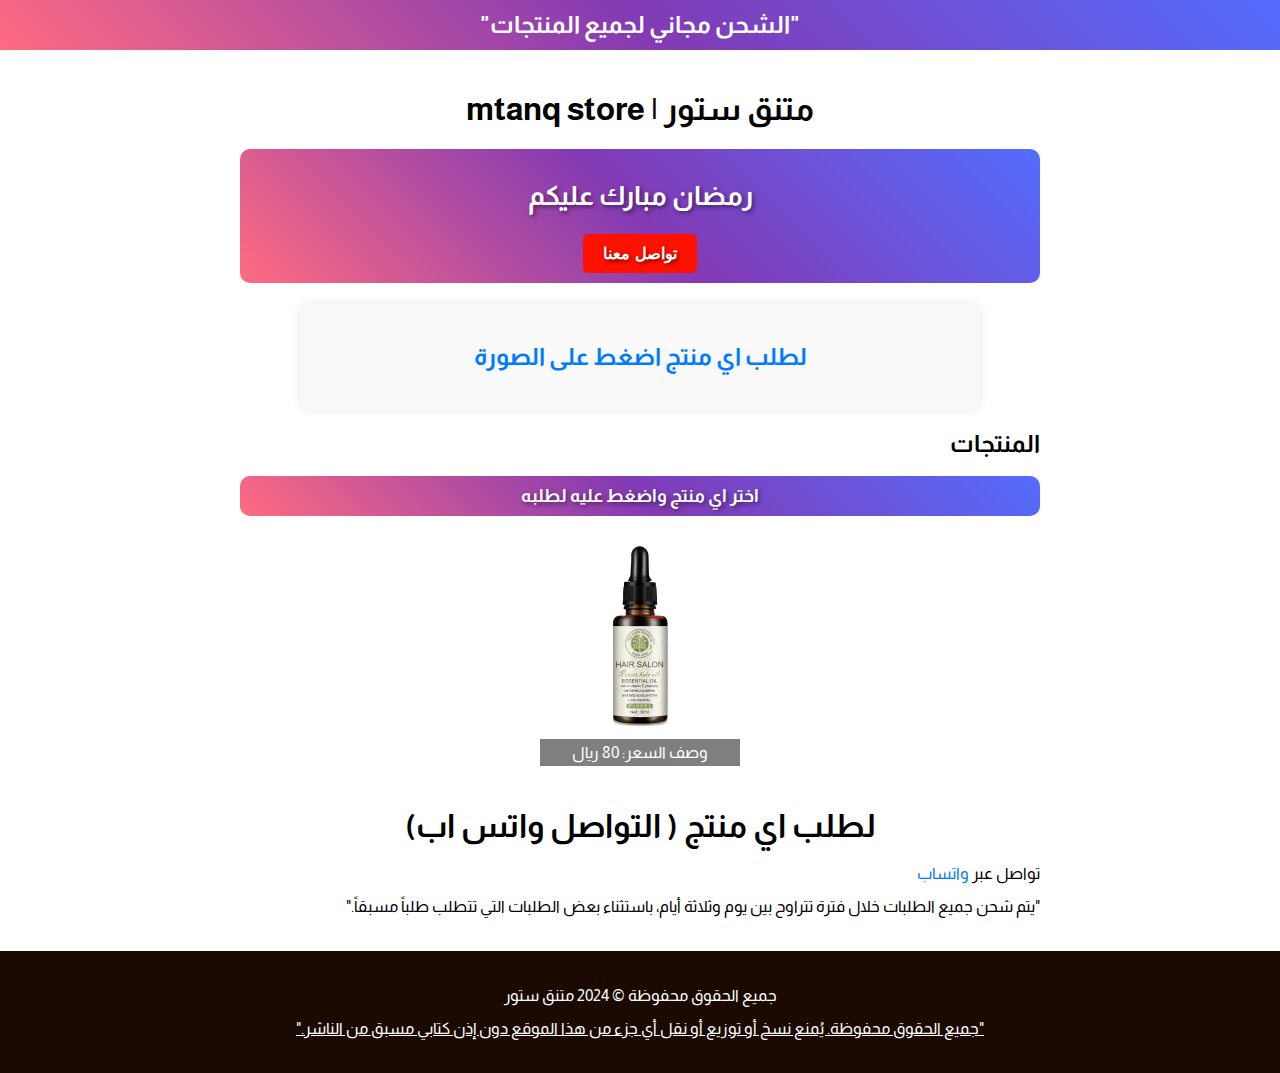
<file: index.html>
<!DOCTYPE html>
<html lang="ar">
<head>
    <meta charset="UTF-8">
    <title>متنق ستور</title>
    <link href="https://fonts.googleapis.com/css2?family=Almarai:wght@400;700&display=swap" rel="stylesheet">
    <link rel="stylesheet" href="style.css">
    <link rel="stylesheet" href="left.offers.css">
    <link rel="stylesheet" href="right.offers.css">
    <link rel="stylesheet" href="banner.css">
    <link rel="stylesheet" href="banner-twasl.css">
</head>
<body>

<div class="banner">
    <!-- اضافة الصورة الخاصة بالبانر -->
 <p>"الشحن مجاني لجميع المنتجات"</p>
</div>


<div class="container">
    <!-- خط فوق الصفحة -->
    <h1>متنق ستور | mtanq store</h1>
    <!-- محتوى صفحتك يأتي هنا -->


<div class="message">
    <h2>رمضان مبارك عليكم</h2>

    <div class="banner-twasl">
        <a href="https://wa.me/966533120015" class="contact-button">تواصل معنا</a>
    </div>
    

</div>
<div class="loffers">
    <h2>لطلب اي منتج اضغط على الصورة</h2>
 
</div>

    <div class="المنتجات">
        <h2>المنتجات</h2>
<p class="message">اختر اي منتج واضغط عليه لطلبه</p>

<div class="gallery">
    <div class="product-image">
        <a href="Page/product1.html"> <!-- وصلة إلى صفحة المنتج -->
            <img src="images/8514206161224.jpg" alt="صورة لزيت الشعر" title="اضغط للمزيد من المعلومات">
            <div class="overlay">
                وصف السعر: 80 ريال
            </div>
        </a>
    </div>



    <!-- يمكن إضافة المزيد من الصور هنا -->

</div>

    </div>

    <h1>لطلب اي منتج ( التواصل واتس اب)</h1>
    <p>تواصل عبر <a href="https://wa.me/966533120015">واتساب</a></p>
    <p>"يتم شحن جميع الطلبات خلال فترة تتراوح بين يوم وثلاثة أيام، باستثناء بعض الطلبات التي تتطلب طلباً مسبقاً."</p>

</div>

<!-- حقوق الملكية -->

<footer class="copyright">
    <p>جميع الحقوق محفوظة &copy; 2024 متنق ستور</p>
    <p><u>"جميع الحقوق محفوظة. يُمنع نسخ أو توزيع أو نقل أي جزء من هذا الموقع دون إذن كتابي مسبق من الناشر."</u></p>
    </div>
</footer>





</body>
</html>
</file>
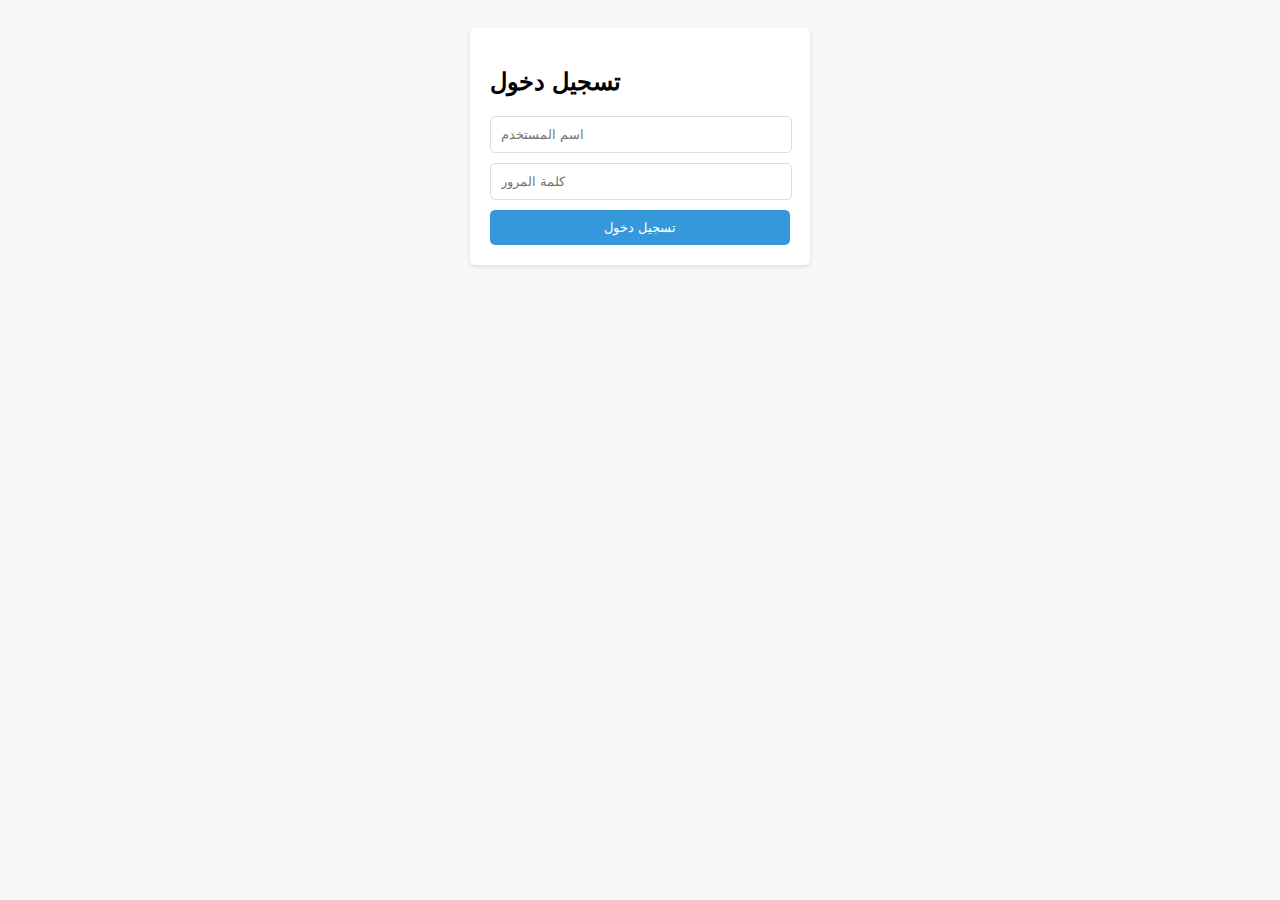
<file: t1.html>
<!DOCTYPE html>
<html lang="ar">
<head>
    <meta charset="UTF-8">
    <title>لوحة تسجيل دخول</title>
    <style>
        body {
            font-family: Arial, sans-serif;
            padding: 20px;
            background-color: #f7f7f7;
        }
        .login-panel {
            width: 300px;
            margin: auto;
            padding: 20px;
            background-color: white;
            box-shadow: 0 2px 4px rgba(0,0,0,0.1);
            border-radius: 5px;
        }
        input[type="text"],
        input[type="password"] {
            width: calc(100% - 20px);
            padding: 10px;
            margin-bottom: 10px;
            border: 1px solid #ddd;
            border-radius: 5px;
        }
        button {
            width: 100%;
            padding: 10px;
            background-color: #3498db;
            color: white;
            border: none;
            border-radius: 5px;
            cursor: pointer;
        }
        button:hover {
            background-color: #2980b9;
        }
    </style>
</head>
<body>

<div class="login-panel">
    <h2>تسجيل دخول</h2>
    <input type="text" id="username" placeholder="اسم المستخدم">
    <input type="password" id="password" placeholder="كلمة المرور">
    <button onclick="login()">تسجيل دخول</button>
</div>

<script>
function login() {
    var username = document.getElementById('username').value;
    var password = document.getElementById('password').value;
    
    // هذه المصادقة مجرد مثال ويجب استبدالها بتحقق من الخادم
    if (username === "admin" && password === "12345") {
        alert("تم تسجيل الدخول بنجاح");
        // إعادة توجيه المستخدم إلى صفحة أخرى أو تحديث واجهة المستخدم
    } else {
        alert("اسم المستخدم أو كلمة المرور غير صحيحة");
    }
}
</script>

</body>
</html>
</file>
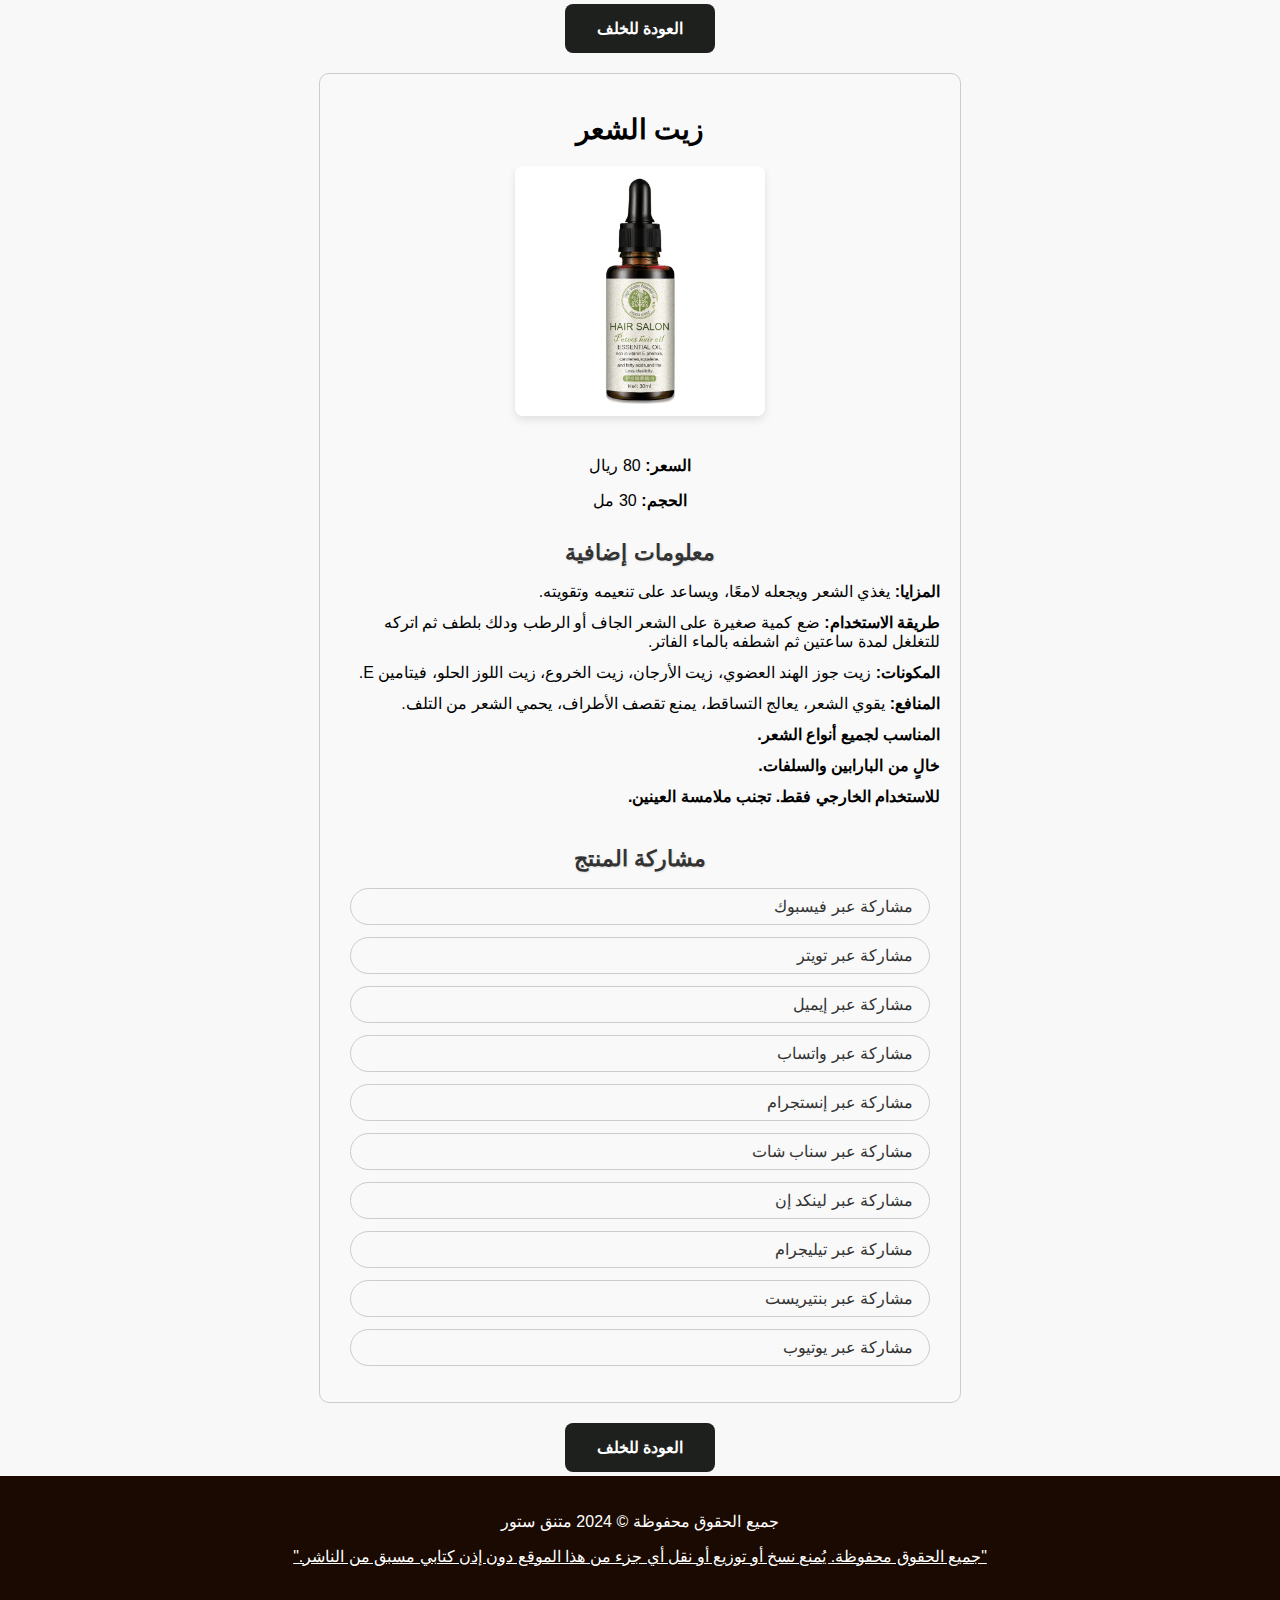
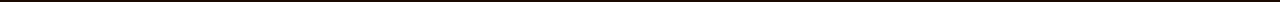
<file: Page/product1.html>
<!DOCTYPE html>
<html lang="ar">
<head>
    <meta charset="UTF-8">
    <title>تفاصيل المنتج</title>
    <link rel="stylesheet" href="bkindex.css">
    <style>
        body {
            font-family: Arial, sans-serif;
            direction: rtl;
            background-color: #f8f8f8;
            margin: 0;
            padding: 0;
        }
.container {
    text-align: center;
    margin: 20px auto;
    padding: 20px;
    border: 1px solid #ccc;
    border-radius: 10px;
    width: 80%;
    max-width: 600px;
    background-color: #f9f9f9;
}

h1 {
    font-family: Arial, sans-serif;
    font-size: 28px;
    margin-bottom: 20px;
}

img {
    width: 250px;
    height: auto;
    margin-bottom: 20px;
    border-radius: 8px;
    box-shadow: 0 4px 8px rgba(0, 0, 0, 0.1);
}

.additional-info, .share-buttons {
    margin-top: 30px;
}

.additional-info h2, .share-buttons h2 {
    font-size: 22px;
    margin-bottom: 15px;
    color: #333;
    text-shadow: 1px 1px 2px rgba(0, 0, 0, 0.1);
}

.additional-info ul, .share-buttons ul {
    list-style-type: none;
    padding: 0;
}

.additional-info li, .share-buttons li {
    margin-bottom: 12px;
    text-align: right;
}

.additional-info li strong {
    color: #000;
}

.share-buttons a {
    display: block;
    text-decoration: none;
    color: #007bff;
    transition: color 0.3s ease;
}

.share-buttons a:hover {
    color: #0056b3;
}





        .share-buttons {
            margin-top: 40px;
            text-align: center;
        }
        .share-buttons a {
            margin: 0 10px;
            color: #333;
            text-decoration: none;
            border: 1px solid #ccc;
            padding: 8px 16px;
            border-radius: 20px;
            transition: background-color 0.3s ease, color 0.3s ease;
        }
        .share-buttons a:hover {
            background-color: #333;
            color: #fff;
        }
        /* استايل لحقوق الملكية */
footer {
    background-color: #1a0a01; /* لون الخلفية */
    color: #fff; /* لون النص */
    text-align: center; /* محاذاة النص في الوسط */
    padding: 20px 0; /* تباعد داخلي للنص */

    width: 100%; /* جعل النص يمتد على عرض الشاشة */
    bottom: 0; /* تحديد موضع النص أسفل الشاشة */
}
    </style>
</head>
<body>
<!-- زر العودة للخلف -->
<button class="back-button" onclick="goBack()">
    <span class="back-button-text">العودة للخلف</span>
</button>

<script>
    function goBack() {
        window.history.back();
    }
</script>
    <div class="container">
        <h1>زيت الشعر</h1>
        <img src="images/8514206161224.jpg" alt="صورة لزيت الشعر">
        <p><strong>السعر:</strong> 80 ريال</p>
        <p><strong>الحجم:</strong> 30 مل</p>
        
        <!-- معلومات إضافية -->
        <div class="additional-info">
            <h2>معلومات إضافية</h2>
            <ul>
                <li><strong>المزايا:</strong> يغذي الشعر ويجعله لامعًا، ويساعد على تنعيمه وتقويته.</li>
                <li><strong>طريقة الاستخدام:</strong> ضع كمية صغيرة على الشعر الجاف أو الرطب ودلك بلطف ثم اتركه للتغلغل لمدة ساعتين ثم اشطفه بالماء الفاتر.</li>
                <li><strong>المكونات:</strong> زيت جوز الهند العضوي، زيت الأرجان، زيت الخروع، زيت اللوز الحلو، فيتامين E.</li>
                <li><strong>المنافع:</strong> يقوي الشعر، يعالج التساقط، يمنع تقصف الأطراف، يحمي الشعر من التلف.</li>
                <li><strong>المناسب لجميع أنواع الشعر.</strong></li>
                <li><strong>خالٍ من البارابين والسلفات.</strong></li>
                <li><strong>للاستخدام الخارجي فقط. تجنب ملامسة العينين.</strong></li>
            </ul>
        </div>
    
        <!-- مشاركة المنتج -->
        <div class="share-buttons">
            <h2>مشاركة المنتج</h2>
            <ul>
                <li><a href="#">مشاركة عبر فيسبوك</a></li>
                <li><a href="#">مشاركة عبر تويتر</a></li>
                <li><a href="#">مشاركة عبر إيميل</a></li>
                <li><a href="#">مشاركة عبر واتساب</a></li>
                <li><a href="#">مشاركة عبر إنستجرام</a></li>
                <li><a href="#">مشاركة عبر سناب شات</a></li>
                <li><a href="#">مشاركة عبر لينكد إن</a></li>
                <li><a href="#">مشاركة عبر تيليجرام</a></li>
                <li><a href="#">مشاركة عبر بنتيريست</a></li>
                <li><a href="#">مشاركة عبر يوتيوب</a></li>
            </ul>
        </div>
    </div>
    <!-- زر العودة للخلف -->
<button class="back-button" onclick="goBack()">
    <span class="back-button-text">العودة للخلف</span>
</button>

<script>
    function goBack() {
        window.history.back();
    }
</script>
<!-- حقوق الملكية -->

<footer class="copyright">
    <p>جميع الحقوق محفوظة &copy; 2024 متنق ستور</p>
    <p><u>"جميع الحقوق محفوظة. يُمنع نسخ أو توزيع أو نقل أي جزء من هذا الموقع دون إذن كتابي مسبق من الناشر."</u></p>
    </div>
</footer>

</body>
</html>
</file>
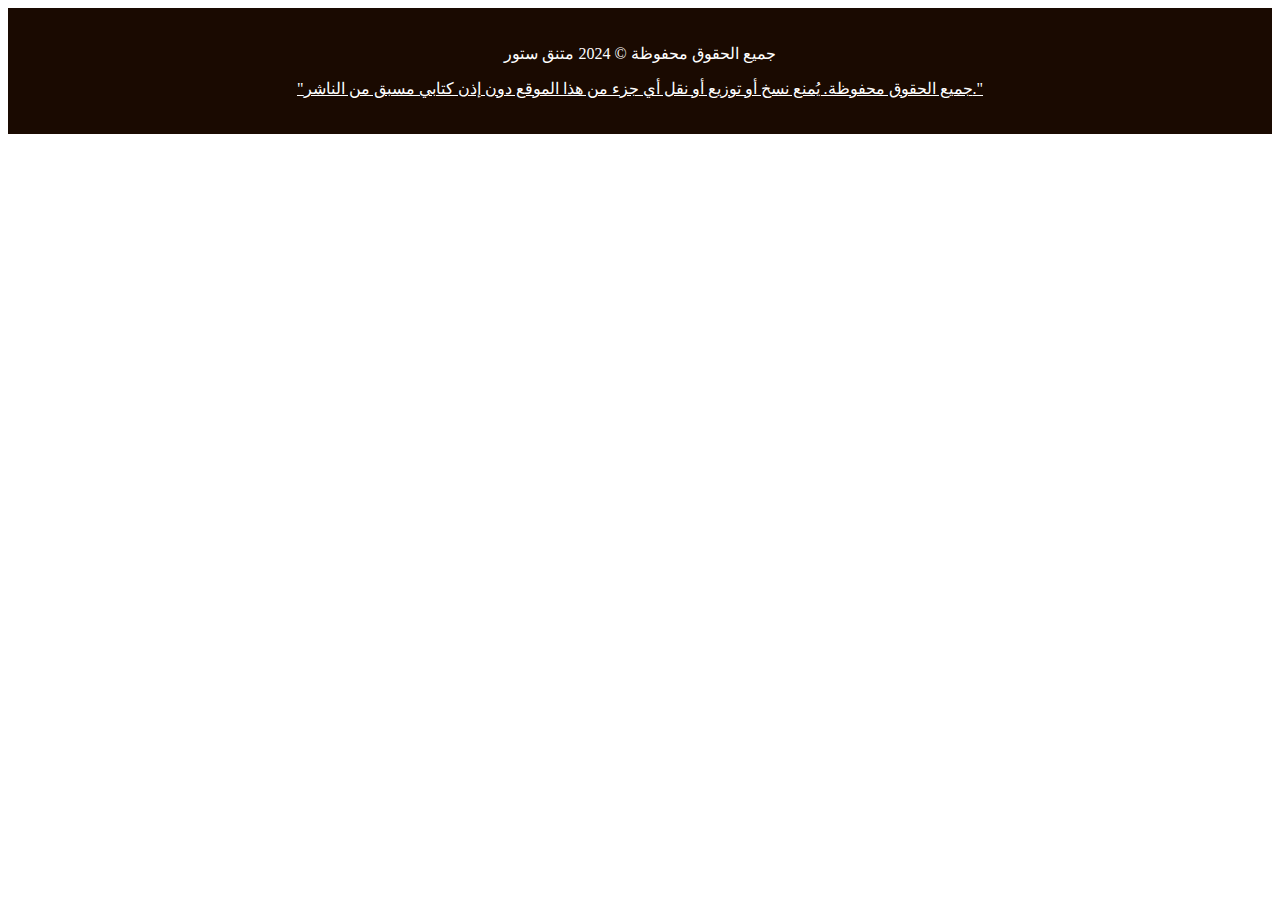
<file: Page/product2.html>
<!DOCTYPE html>
<html lang="en">
<head>
    <meta charset="UTF-8">
    <meta name="viewport" content="width=device-width, initial-scale=1.0">
    <title>Document</title>
</head>
<body>
    <style>/* استايل لحقوق الملكية */
        footer {
            background-color: #1a0a01; /* لون الخلفية */
            color: #fff; /* لون النص */
            text-align: center; /* محاذاة النص في الوسط */
            padding: 20px 0; /* تباعد داخلي للنص */
        
            width: 100%; /* جعل النص يمتد على عرض الشاشة */
            bottom: 0; /* تحديد موضع النص أسفل الشاشة */
        }</style>
    
    <!-- حقوق الملكية -->
    
    <footer class="copyright">
        <p>جميع الحقوق محفوظة &copy; 2024 متنق ستور</p>
        <p><u>"جميع الحقوق محفوظة. يُمنع نسخ أو توزيع أو نقل أي جزء من هذا الموقع دون إذن كتابي مسبق من الناشر."</u></p>
        </div>
    </footer>
</body>
</html>
</file>
<file: style.css>
/* استايل عام */
body {
    font-family: 'Almarai', sans-serif;
    margin: 0;
    padding: 0;
    direction: rtl;
}

.container {
    max-width: 800px;
    margin: auto;
    padding: 20px;
}


/* استايل للعنوان والخط فوق الصفحة */
h1 {
    text-align: center;
    font-family: 'Almarai', sans-serif;
}

#header-line {
    width: 100%;
    height: 1px;
    background-color: #000;
    margin: 20px 0;
}

/* استايل للمنتجات */
.gallery {
    display: flex; /* ترتيب العناصر في صف واحد */
    flex-wrap: wrap; /* تفصل العناصر في عدة صفوف حسب الحاجة */
    justify-content: center; /* محاذاة العناصر في الوسط */
    gap: 20px; /* تباعد بين العناصر */
}

.product-image {
    width: 200px; /* عرض الصورة */
    margin-bottom: 20px; /* تباعد بين الصور */
    text-align: center; /* محاذاة النص في الوسط */
}

.product-image img {
    max-width: 100%; /* تناسب الصورة مع حجم العنصر */
    height: auto; /* ضمان تعديل الارتفاع تلقائيًا مع العرض */
}

.overlay {
    background-color: rgba(0, 0, 0, 0.5);
    color: #fff;
    padding: 5px;
}

.overlay-text {
    color: #fff;
    text-align: center;
}

.spacer {
    height: 10px; /* ارتفاع الفاصل بين الصورة ووصف السعر */
}

.product-image:hover .overlay {
    opacity: 1;
}

/* استايل للروابط */
a {
    color: #007bff;
    text-decoration: none;
}

a:hover {
    text-decoration: underline;
}


.message {
    text-align: center; /* محاذاة النص في الوسط */
    font-size: 18px; /* حجم النص */
    font-weight: bold; /* سمك النص */
    margin-bottom: 20px; /* تباعد النص */
    padding: 10px 20px; /* تباعد داخلي للنص */
    border-radius: 10px; /* تدوير الحواف لتقديم شكل مستدير */
    background: linear-gradient(45deg, #ff6b81, #833ab4, #536dfe); /* تحديد خلفية متعددة الألوان */
    color: #fff; /* لون النص */
    text-shadow: 2px 2px 4px rgba(0, 0, 0, 0.5); /* إضافة ظل للنص لتحسين القراءة */
}


/* استايل لحقوق الملكية */
footer {
    background-color: #1a0a01; /* لون الخلفية */
    color: #fff; /* لون النص */
    text-align: center; /* محاذاة النص في الوسط */
    padding: 20px 0; /* تباعد داخلي للنص */

    width: 100%; /* جعل النص يمتد على عرض الشاشة */
    bottom: 0; /* تحديد موضع النص أسفل الشاشة */
}
</file>
<file: left.offers.css>
.loffers {
    text-align: center; /* محاذاة النص في الوسط */
    padding: 20px; /* تباعد داخلي للعنصر */
    background-color: #f9f9f9; /* لون خلفية الحاوية */
    border-radius: 10px; /* تدوير الحواف لتقديم شكل مستدير */
    box-shadow: 0 0 10px rgba(0, 0, 0, 0.1); /* ظل لإضافة بعد إلى الحاوية */
    margin: 20px auto; /* توسيط الحاوية */
    width: 80%; /* عرض الحاوية */
}

.loffers h2 {
    font-family: 'Almarai', sans-serif; /* تطبيق الخط المحدد */
    color: #007bff; /* لون النص */
    font-size: 24px; /* حجم الخط */
}
</file>
<file: right.offers.css>
@keyframes pulse {
    0% {
        opacity: 0;
        color: #007bff; /* لون النص في البداية */
    }
    50% {
        opacity: 1;
    }
    100% {
        opacity: 0;
        color: #ff5733; /* لون النص عند الانتهاء */
    }
}

.roffers h2 {
    text-align: center; /* محاذاة النص في الوسط */
    animation: pulse 5s linear infinite; /* تطبيق الحركة */
}
</file>
<file: banner.css>
.banner {
    width: 100%;
    height: 50px;
    background: linear-gradient(45deg, #ff6b81, #833ab4, #536dfe); /* تحديد خلفية متعددة الألوان */
    color: #fff; /* لون النص في البنر */
    text-align: center; /* محاذاة النص في الوسط */
    line-height: 50px; /* تحديد الارتفاع الرأسي للنص في البنر */
    font-size: 24px; /* حجم النص في البنر */
    text-transform: uppercase; /* تحويل النص إلى حروف كبيرة */
    letter-spacing: 2px; /* تباعد الحروف */
    font-weight: bold; /* تحديد سمك النص */
    position: relative; /* تحديد الوضع لتمكين الظلال */
}

.banner p {
    margin: 0;
    padding: 0;
    animation: neon 2s infinite alternate; /* تطبيق تأثير النيون */
}

@keyframes neon {
    from {
        text-shadow: 0 0 5px #fff, 0 0 10px #fff, 0 0 15px #fff, 0 0 20px #00f, 0 0 35px #00f, 0 0 40px #00f, 0 0 50px #00f;
    }
    to {
        text-shadow: 0 0 5px #fff, 0 0 10px #fff, 0 0 15px #fff, 0 0 20px #f00, 0 0 35px #f00, 0 0 40px #f00, 0 0 50px #f00;
    }
}

.contact-button {
    display: inline-block;
    padding: 10px 20px;
    background-color: #007bff; /* لون خلفية الزر */
    color: #fff; /* لون النص في الزر */
    text-decoration: none; /* إزالة التأثيرات النصية */
    border-radius: 5px; /* تدوير الحواف لتقديم شكل مستدير */
    font-family: Arial, sans-serif; /* تطبيق الخط المحدد */
    font-size: 16px; /* حجم النص */
    border: none; /* إزالة حدود الزر */
    cursor: pointer; /* تغيير شكل المؤشر عند التحويل */
    transition: background-color 0.3s ease; /* تحديد التأثير عند التحويل */
}

.contact-button:hover {
    background-color: #0056b3; /* تغيير لون الخلفية عند التحويل */
}
</file>
<file: banner-twasl.css>
.banner {
    width: 100%;
    height: 50px;
    background-color: #18191a; /* لون خلفية البنر */
    color: #fff; /* لون النص في البنر */
    text-align: center; /* محاذاة النص في الوسط */
    line-height: 50px; /* تحديد الارتفاع الرأسي للنص في البنر */
    font-size: 24px; /* حجم النص في البنر */
    text-transform: uppercase; /* تحويل النص إلى حروف كبيرة */
    letter-spacing: 2px; /* تباعد الحروف */
    font-weight: bold; /* تحديد سمك النص */
    position: relative; /* تحديد الوضع لتمكين الظلال */
}

.banner p {
    margin: 0;
    padding: 0;
    animation: neon 2s infinite alternate; /* تطبيق تأثير النيون */
}

@keyframes neon {
    from {
        text-shadow: 0 0 5px #fff, 0 0 10px #fff, 0 0 15px #fff, 0 0 20px #00f, 0 0 35px #00f, 0 0 40px #00f, 0 0 50px #00f;
    }
    to {
        text-shadow: 0 0 5px #fff, 0 0 10px #fff, 0 0 15px #fff, 0 0 20px #f00, 0 0 35px #f00, 0 0 40px #f00, 0 0 50px #f00;
    }
}

.contact-button {
    display: inline-block;
    padding: 10px 20px;
    background-color: #ff1100; /* لون خلفية الزر */
    color: #fff; /* لون النص في الزر */
    text-decoration: none; /* إزالة التأثيرات النصية */
    border-radius: 5px; /* تدوير الحواف لتقديم شكل مستدير */
    font-family: Arial, sans-serif; /* تطبيق الخط المحدد */
    font-size: 16px; /* حجم النص */
    border: none; /* إزالة حدود الزر */
    cursor: pointer; /* تغيير شكل المؤشر عند التحويل */
    transition: background-color 0.3s ease; /* تحديد التأثير عند التحويل */
}

.contact-button:hover {
    background-color: #0056b3; /* تغيير لون الخلفية عند التحويل */
}
</file>
<file: Page/bkindex.css>
/* تخصيص مظهر الزر */
        .back-button {
            background-color: #1e201e;
            border: none;
            color: white;
            padding: 15px 32px;
            text-align: center;
            text-decoration: none;
            display: block; /* تحويل العنصر إلى كتلة بحيث يمكن تحديد هامش أفقي */
            font-size: 16px;
            margin: 4px auto; /* تحديد هامش أفقي بالقيمة auto لوسط العنصر */
            cursor: pointer;
            border-radius: 8px;
            transition: background-color 0.3s ease;
            width: fit-content; /* جعل عرض الزر يناسب حجم النص */
        }

        /* تحسين الوصولية */
        .back-button:focus {
            outline: none;
        }

        /* تغيير لون الخلفية عند تحويل المؤشر فوق الزر */
        .back-button:hover {
            background-color: #45a049;
        }

        /* تحسين النص */
        .back-button-text {
            font-weight: bold;
            font-family: Arial, sans-serif;
        }
</file>
